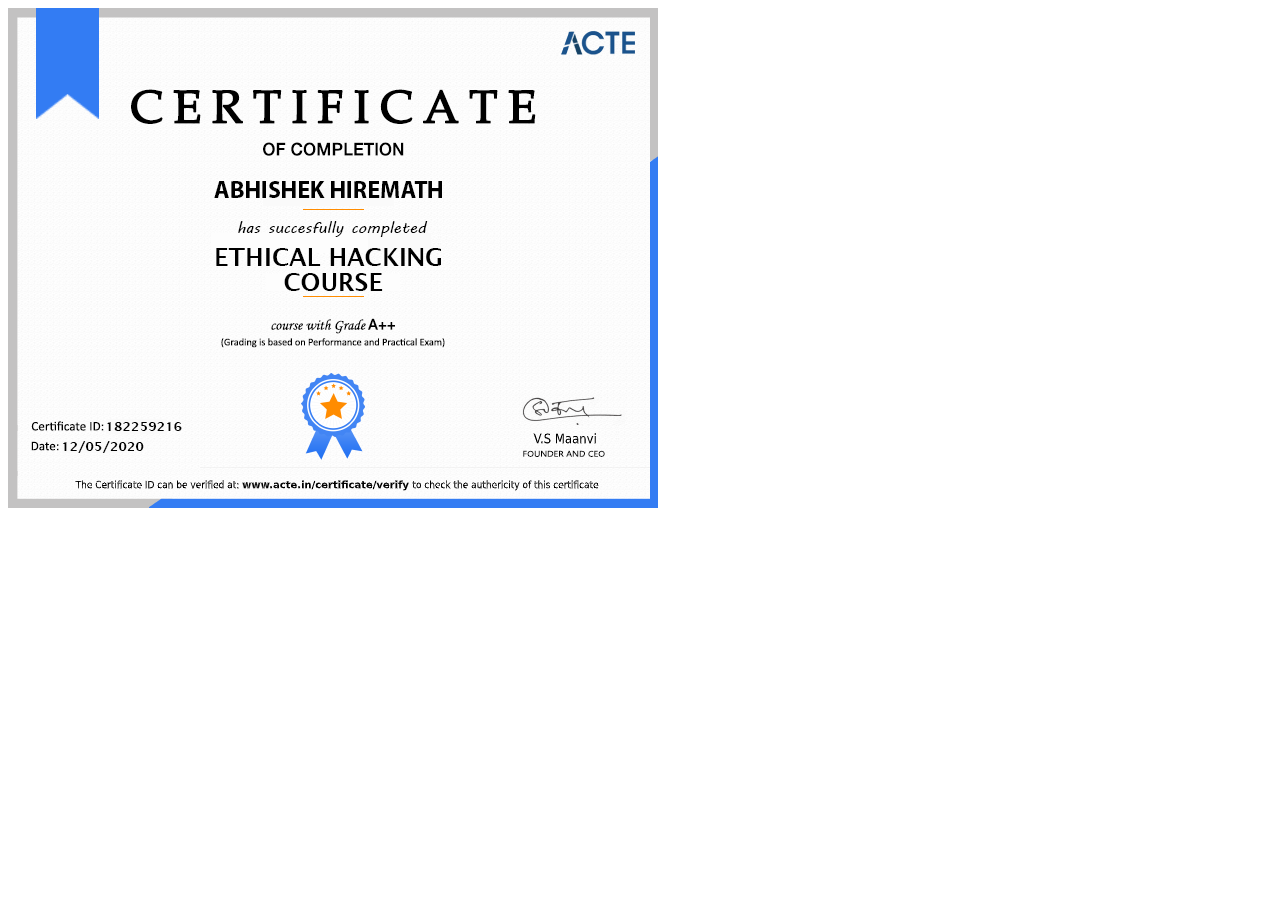
<file: certificate.html>
<html lang="en">
<head>
    <meta charset="UTF-8">
    <meta http-equiv="X-UA-Compatible" content="IE=edge">
    <meta name="viewport" content="width=device-width, initial-scale=1.0">
    <title>Document</title>
</head>
<body>
    <img src="./assets/Blog-post/certificate.png">
</body>
</html>
</file>
